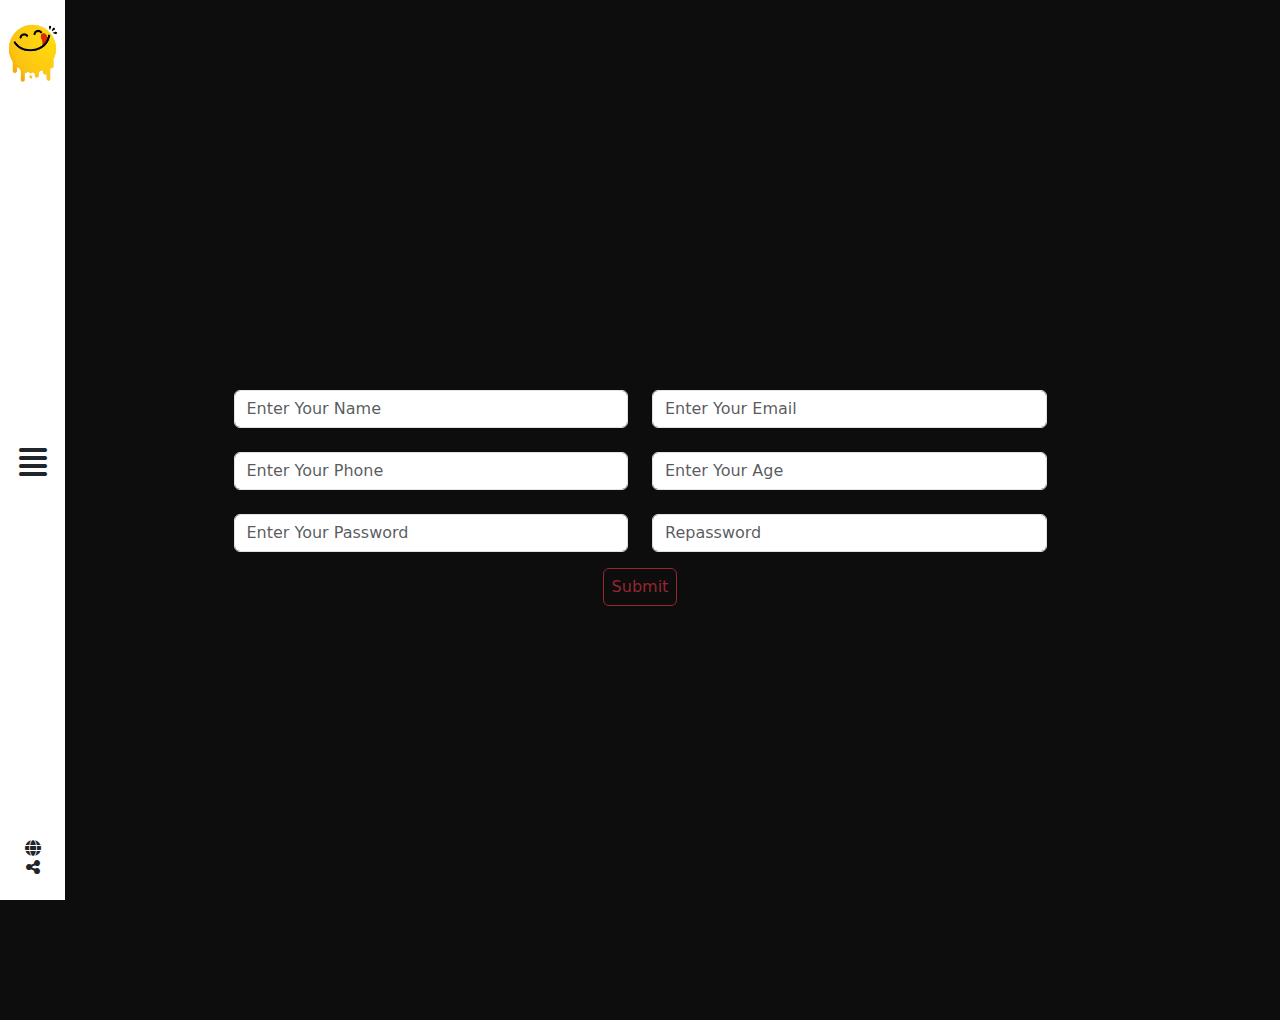
<file: contact.html>
<!DOCTYPE html>
<html>
    <head>
        <meta charset="utf-8">

        <title>Yummy</title>

                <!-- fontawesome -->
        <link rel="stylesheet" href="css/all.min.css">

                <!-- bootstrap -->
        <link rel="stylesheet" href="css/bootstrap.min.css">
            
        <meta name="viewport" content="width=device-width, initial-scale=1.0">

                <!-- css -->
        <link rel="stylesheet" href="css/contact.css">
    </head>
    <body>

     <div id="navbar">
        <div id="side-bar">
            <div id="nav-side" class="py-4 ps-4 d-flex flex-column justify-content-between">
                <div class="top-side">
                    <ul>
                        <li><p id="search">Search</p></li>
                        <li><p id="categories">Categories</p></li>
                        <li><p id="area">Area</p></li>
                        <li><p id="ingredients">Ingredients</p></li>
                        <li><p id="contact">Contact Us</p></li>
                    </ul>
                </div>
                <div class="bottom-side text-white">
                    <div class="">
                        <i class="fa-brands fa-facebook"></i>
                        <i class="fa-brands fa-twitter"></i>
                        <i class="fa-solid fa-globe"></i>
                    </div>
                    <p>Copyright Â© 2019 All Rights
                        Reserved.</p>
                </div>
            </div>
    
        </div>

        <div id="nav-icons" class="d-flex flex-column justify-content-between text-center">
            <img src="imgs/logo.png" class="w-100" alt="">
            <i id="close-icon" class="fa-solid open-close-icon fa-2x fa-align-justify"></i>
            <div>
                <i class="fa-solid fa-globe d-block"></i>
                <i class="fa-solid fa-share-nodes"></i>
            </div>
        </div>
     </div>
     

     <div class="container">
        <div class="row py-5 g-4 " id="rowData">
            <div class="contact min-vh-100 d-flex justify-content-center align-items-center">
                <div class="container w-75 text-center">
                    <div class="row g-4">

                            <div class="col-md-6">
                                <input id="nameInput" oninput="validationName()"  type="text" class="form-control" placeholder="Enter Your Name">
                                <div id="nameAlert" class="alert alert-danger w-100 mt-2 d-none">
                                    Special characters and numbers not allowed
                                </div>
                            </div>

                            <div class="col-md-6">
                                <input id="emailInput" oninput="validationEmail()" type="email" class="form-control " placeholder="Enter Your Email">
                                <div id="emailAlert" class="alert alert-danger w-100 mt-2 d-none">
                                    Email not valid *exemple@yyy.zzz
                                </div>
                            </div>

                            <div class="col-md-6">
                                <input id="phoneInput" oninput="validationPhone()" type="text" class="form-control " placeholder="Enter Your Phone">
                                <div id="phoneAlert" class="alert alert-danger w-100 mt-2 d-none">
                                    Enter valid Phone Number
                                </div>
                            </div>

                            <div class="col-md-6">
                                <input id="ageInput" oninput="validationAge()" type="number" class="form-control " placeholder="Enter Your Age">
                                <div id="ageAlert" class="alert alert-danger w-100 mt-2 d-none">
                                    Enter valid age
                                </div>
                            </div>

                            <div class="col-md-6">
                                <input id="passwordInput" oninput="validationPassword()" type="password" class="form-control " placeholder="Enter Your Password">
                                <div id="passwordAlert" class="alert alert-danger w-100 mt-2 d-none">
                                    Enter valid password *Minimum eight characters, at least one letter and one number:*
                                </div>
                            </div>

                            <div class="col-md-6">
                                <input id="repasswordInput" oninput="validationRepassword()" type="password" class="form-control " placeholder="Repassword">
                                <div id="repasswordAlert" class="alert alert-danger w-100 mt-2 d-none">
                                    Enter valid repassword 
                                </div>
                            </div>

                    </div>
                    <button id="submitBtn" disabled="" class="btn btn-outline-danger px-2 mt-3">Submit</button>
                    
                </div>
            </div> 
        </div>
    </div>







        <script src="js/jquery-3.7.1.min.js"></script>
                <!-- bootstrap -->
        <script src="js/bootstrap.bundle.min.js"></script>
                <!-- main js -->
        <script src="js/contact.js"></script>
    </body>
</html>
</file>
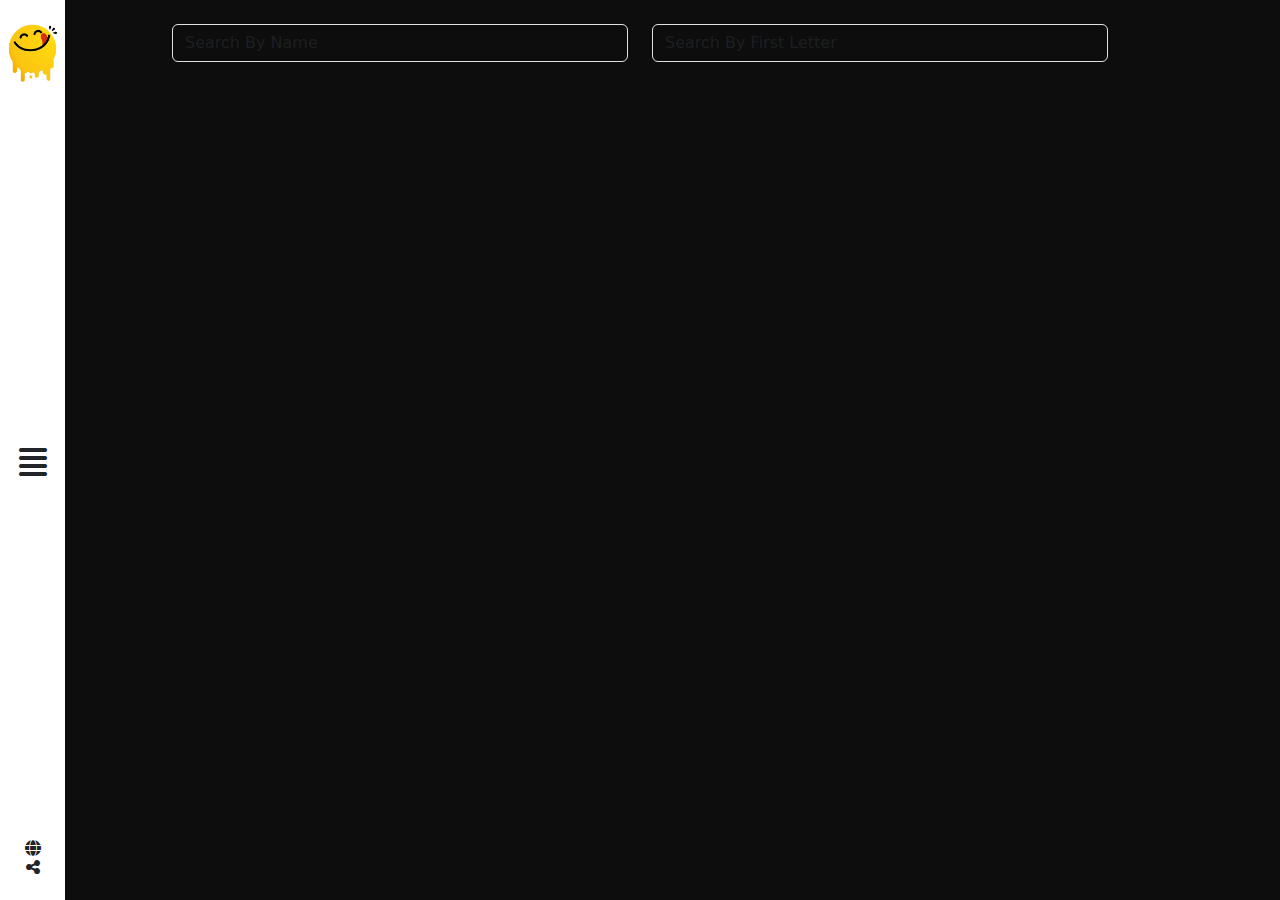
<file: search.html>
<!DOCTYPE html>
<html>
    <head>
        <meta charset="utf-8">

        <title>Yummy</title>

                <!-- fontawesome -->
        <link rel="stylesheet" href="css/all.min.css">

                <!-- bootstrap -->
        <link rel="stylesheet" href="css/bootstrap.min.css">
            
        <meta name="viewport" content="width=device-width, initial-scale=1.0">

                <!-- css -->
        <link rel="stylesheet" href="css/search.css">
    </head>
    <body>

     <div id="navbar">
        <div id="side-bar">
            <div id="nav-side" class="py-4 ps-4 d-flex flex-column justify-content-between">
                <div class="top-side">
                    <ul>
                        <li><p id="search">Search</p></li>
                        <li><p id="categories">Categories</p></li>
                        <li><p id="area">Area</p></li>
                        <li><p id="ingredients">Ingredients</p></li>
                        <li><p id="contact">Contact Us</p></li>
                    </ul>
                </div>
                <div class="bottom-side text-white">
                    <div class="">
                        <i class="fa-brands fa-facebook"></i>
                        <i class="fa-brands fa-twitter"></i>
                        <i class="fa-solid fa-globe"></i>
                    </div>
                    <p>Copyright Â© 2019 All Rights
                        Reserved.</p>
                </div>
            </div>
    
        </div>

        <div id="nav-icons" class="d-flex flex-column justify-content-between text-center">
            <img src="imgs/logo.png" class="w-100" alt="">
            <i id="close-icon" class="fa-solid open-close-icon fa-2x fa-align-justify"></i>
            <div>
                <i class="fa-solid fa-globe d-block"></i>
                <i class="fa-solid fa-share-nodes"></i>
            </div>
        </div>
     </div>
     

     <div class="container w-75" id="searchContainer">
        <div class="row py-4 ">
            <div class="col-md-6 ">
                <input id="searchByName" oninput="getName()" class="form-control bg-transparent text-white" type="text" placeholder="Search By Name">
            </div>
            <div class="col-md-6">
                <input id="searchByLetter" oninput="getLetter()" maxlength="1" class="form-control bg-transparent text-white" type="text" placeholder="Search By First Letter">
            </div>
        </div>
    </div>


    <section id="main-section" class="container my-5 ">

        <div id="meal" class="row g-4 ">
             
        </div>

     </section>



     <section id="details-section">
        
     </section>



        <script src="js/jquery-3.7.1.min.js"></script>
                <!-- bootstrap -->
        <script src="js/bootstrap.bundle.min.js"></script>
                <!-- main js -->
        <script src="js/search.js"></script>
    </body>
</html>
</file>
<file: css/contact.css>
body{
    background-color: #0D0D0D;
}
/* ------------------navbar------------------ */
#navbar{
    display: flex;
    justify-content: flex-start;
    align-items: center;
    position: fixed;
    top: 0;
    left: 0;
    z-index: 99;
}

#side-bar{
    display: none;
}

#nav-side{
    width: 255px;
    height: 100vh;
    background-color: #0D0D0D;
}

#nav-icons{
    width: 65px;
    height: 100vh;
    background-color: white;
    padding: 20px 5px;
}

i{
    cursor: pointer;
}

ul{
    list-style: none;
    padding: 0;
}

li{
    padding-top: 5px;
    color: white;
    cursor: pointer;
}

/* --------------------contact-section--------------------- */
</file>
<file: css/search.css>
body{
    background-color: #0D0D0D;
}
/* ------------------navbar------------------ */
#navbar{
    display: flex;
    justify-content: flex-start;
    align-items: center;
    position: fixed;
    top: 0;
    left: 0;
    z-index: 99;
}

#side-bar{
    display: none;
}

#nav-side{
    width: 255px;
    height: 100vh;
    background-color: #0D0D0D;
}

#nav-icons{
    width: 65px;
    height: 100vh;
    background-color: white;
    padding: 20px 5px;
}

i{
    cursor: pointer;
}

ul{
    list-style: none;
    padding: 0;
}

li{
    padding-top: 5px;
    color: white;
    cursor: pointer;
}

/* --------------------search-section--------------------- */

#main-section img{
    border-radius: 10px;
    cursor: pointer;
}

#main-section .image-div{
    position: relative;
    overflow: hidden;
}

#main-section .cover-div{
    width: 100%;
    height: 100%;
    background-color: rgba(255, 255, 255, 0.756);
    border-radius: 3px;
    position: absolute;
    top: 100;
    left: 0;
    transition: all 0.5s;
    cursor: pointer;
}

#main-section .image-div:hover .cover-div{
    top: 0;
}



/* ----------------------details-section----------------------- */
#details-section img{
    border-radius: 10px;
  }
  
  #details-section li{
    display: inline-block;
    margin: 5px 3px;
  }
  
  #details-section a{
    text-decoration: none;
    color: white;
  }
</file>
